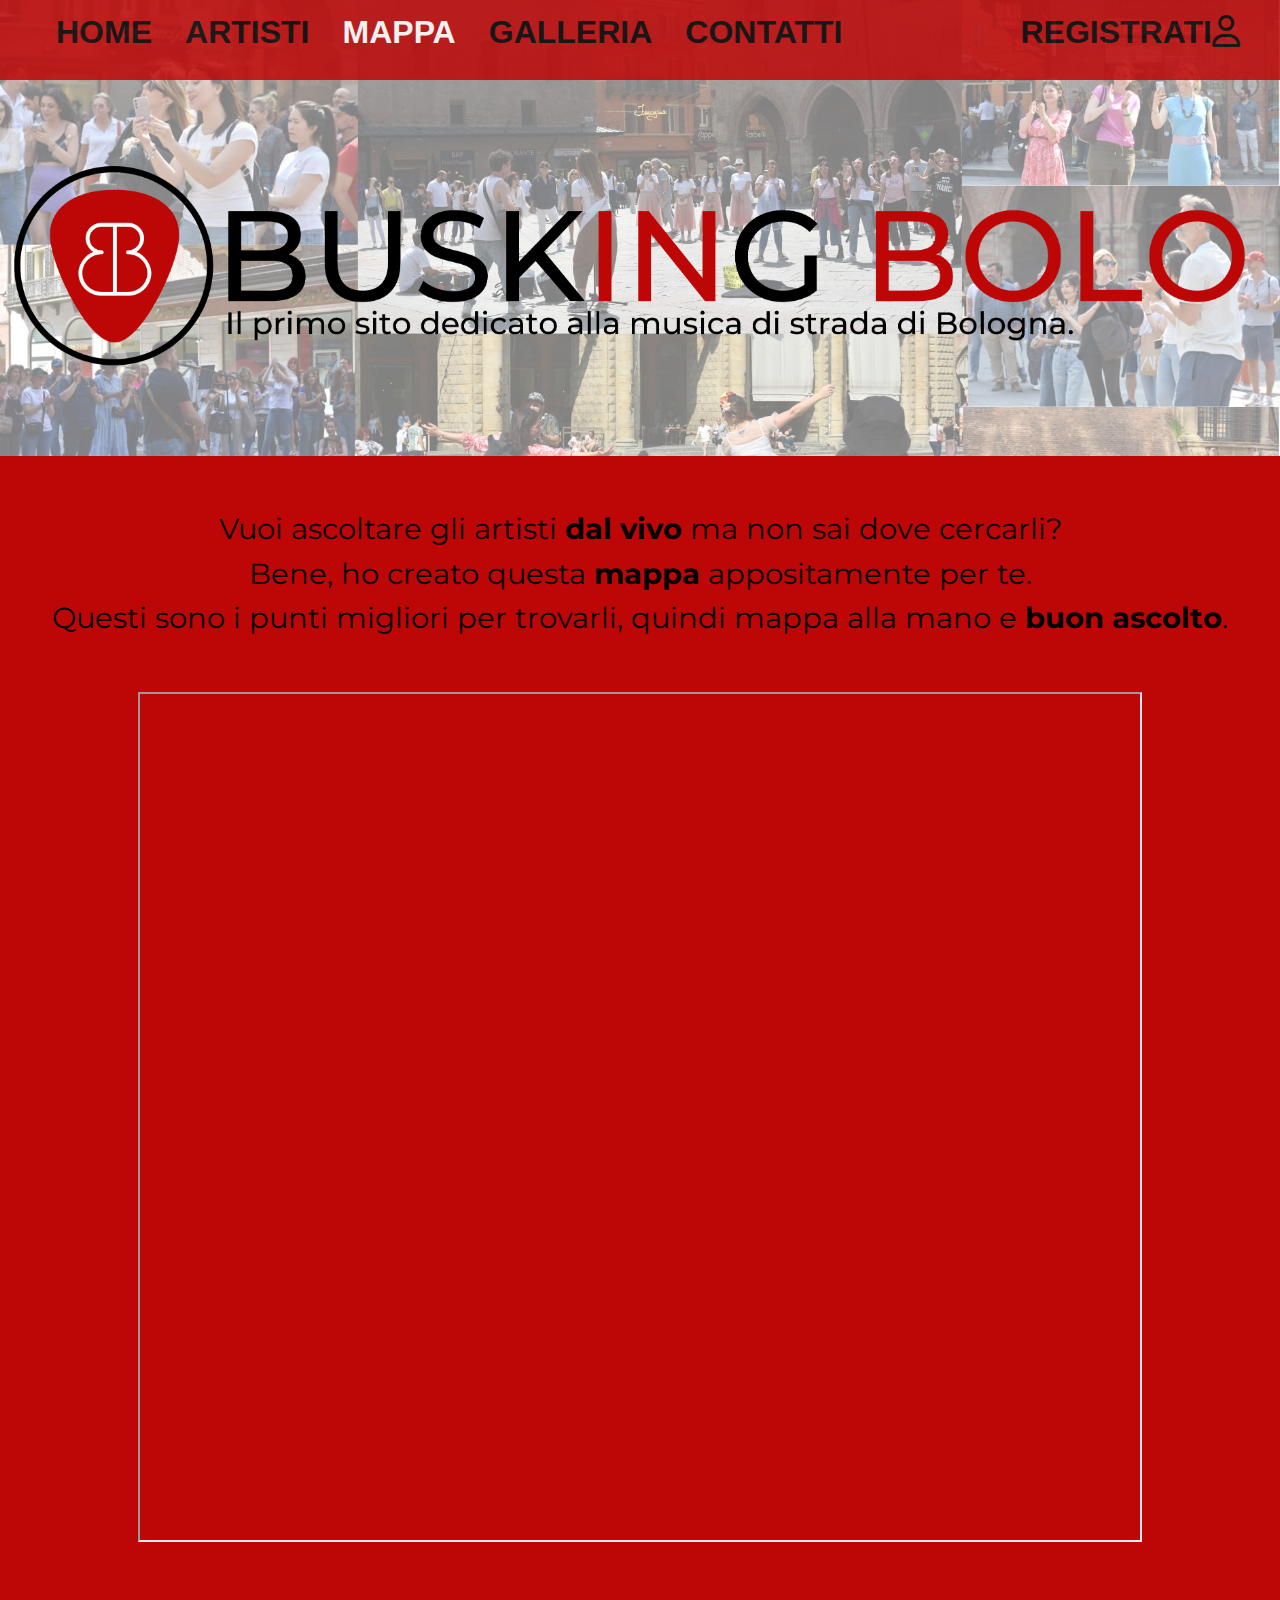
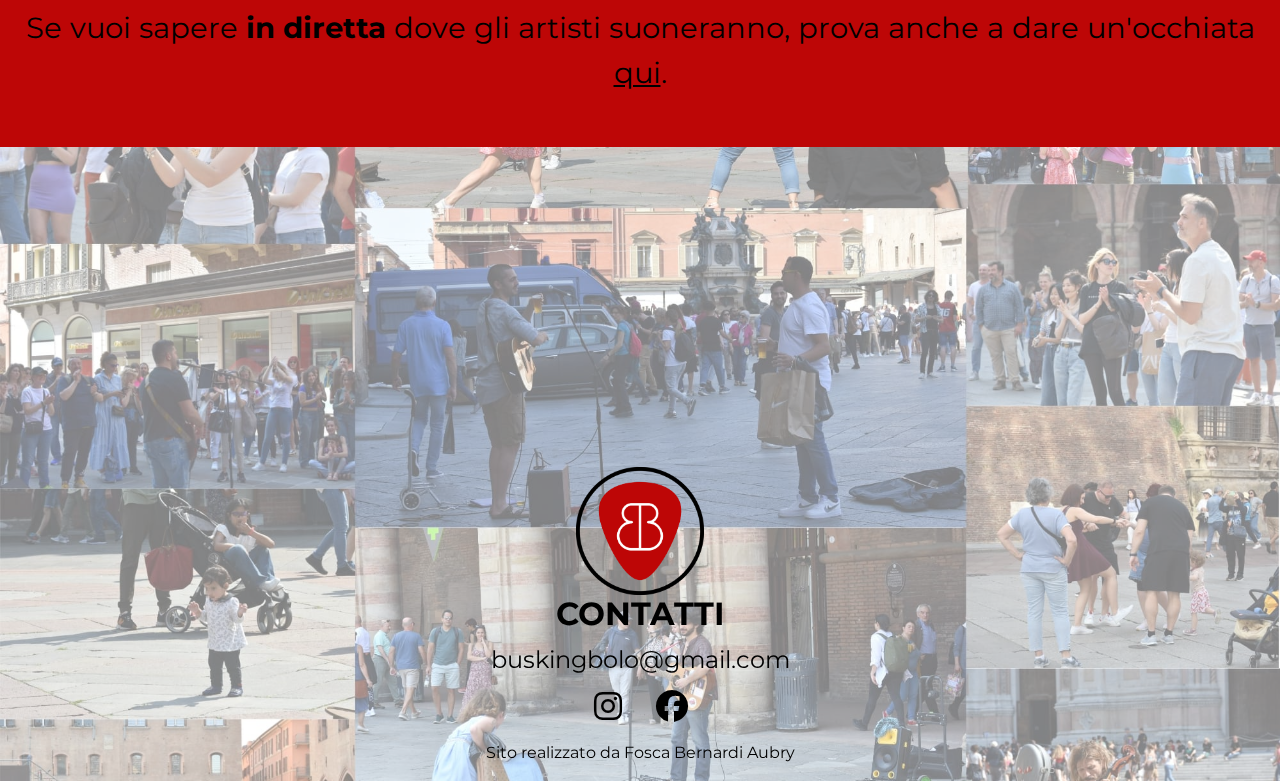
<file: mappa.html>
<!doctype html>
<html lang="it">
    <head>
        <!--TITOLO TAB-->
        <title>Busking Bolo</title>
        <!--LETTURA CARATTERI SPECIALI-->
        <meta charset="utf-8">
        <!--LINK FOGLIO DI STILE-->
        <link rel="stylesheet" type="text/css" href="css/style.css">
        <!--LINK ICONA TAB-->
        <link rel="icon" href="logo/logo tab.png"> 
        <!--LINK FONT-->
        <link rel="preconnect" href="https://fonts.googleapis.com">
        <link rel="preconnect" href="https://fonts.gstatic.com" crossorigin>
        <link href="https://fonts.googleapis.com/css2?family=Montserrat&display=swap" rel="stylesheet">   
        <link rel="preconnect" href="https://fonts.googleapis.com">
        <link rel="preconnect" href="https://fonts.gstatic.com" crossorigin>
        <link href="https://fonts.googleapis.com/css2?family=Inconsolata:wght@500&display=swap" rel="stylesheet">
        <!--LINK FONTAWESOME-->
        <link href="https://cdnjs.cloudflare.com/ajax/libs/font-awesome/6.4.0/css/all.min.css" rel="stylesheet">
        <!--LINK BOOTSTRAP-->
        <link rel="stylesheet" href="https://stackpath.bootstrapcdn.com/bootstrap/4.3.1/css/bootstrap.min.css">
        <script src="https://code.jquery.com/jquery-3.3.1.slim.min.js"></script>
        <script src="https://cdnjs.cloudflare.com/ajax/libs/popper.js/1.14.7/umd/popper.min.js"></script>
        <script src="https://stackpath.bootstrapcdn.com/bootstrap/4.3.1/js/bootstrap.min.js"></script>
        <!-- Google tag (gtag.js) -->
        <script async src="https://www.googletagmanager.com/gtag/js?id=G-NJN1N1G82G"></script>
        <script>
        window.dataLayer = window.dataLayer || [];
        function gtag(){dataLayer.push(arguments);}
        gtag('js', new Date());
        gtag('config', 'G-NJN1N1G82G');
        </script>
    </head>
    <body>
        <!--SFONDO-->       
        <img src="logo/sfondo.jpg" alt="sfondo" class="sfondo">
        <header>
            <!--NAVBAR-->
            <nav class="navbar">
                <ul>              
                    <li><a href="index.html">HOME</a></li>
                    <li><a href="artisti.html">ARTISTI</a></li>
                    <li><a href="mappa.html"  class="active">MAPPA</a></li>
                    <li><a href="galleria.html">GALLERIA</a></li>
                    <li><a href="#contatti">CONTATTI</a></li>
                    <li id="registrati"><a href="registrati.html">REGISTRATI<i class="fa-regular fa-user"></i></a></li>
                </ul>    
            </nav>
            <!--LOGO-->
            <h1 class="logo">
                <a href="index.html"><img src="logo/logo.png" alt="logo"></a>
            </h1>
        </header>
        <!--TESTO-->
        <section class="sfondocolore"> 
            <p class="testo">Vuoi ascoltare gli artisti <strong>dal vivo</strong> ma non sai dove cercarli? </br> Bene, ho creato questa <strong>mappa</strong> appositamente per te. </br> Questi sono i punti migliori per trovarli, quindi mappa alla mano e <strong>buon ascolto</strong>.</p>
            <div class="testo"><iframe src="https://www.google.com/maps/d/u/1/embed?mid=1slRIihyH0QrEU3fjLfKYHurxemrRBxg&ehbc=2E312F" width="80%" height="850px"></iframe></div> 
            <p class="testo">Se vuoi sapere <b>in diretta</b> dove gli artisti suoneranno, prova anche a dare un'occhiata <a href="https://artististrada.comune.bologna.it/Home/Calendario" target="_blank" class="link">qui</a>.</p>
        </section>
        <!--FOOTER-->
        <footer id="footer"> 
        <div id="logocontatti">            
            <a href="index.html"><img src="logo/logo tab.png" alt="logo"></a>
        </div>
        <h6 id="contatti">CONTATTI</h6>
        <a href="mailto:buskingbolo@gmail.com" class="textcard">buskingbolo@gmail.com</a>
        <p><a href="https://www.instagram.com/buskingbolo/" target="_blank"><i class="fa-brands fa-instagram" width:80%></i></a><a href=https://www.facebook.com/profile.php?id=100093208067784 target="_blank"><i class="fa-brands fa-facebook"></i></a></p>
        <p>Sito realizzato da Fosca Bernardi Aubry</p>
        </footer>
    </body>
</html>
</file>
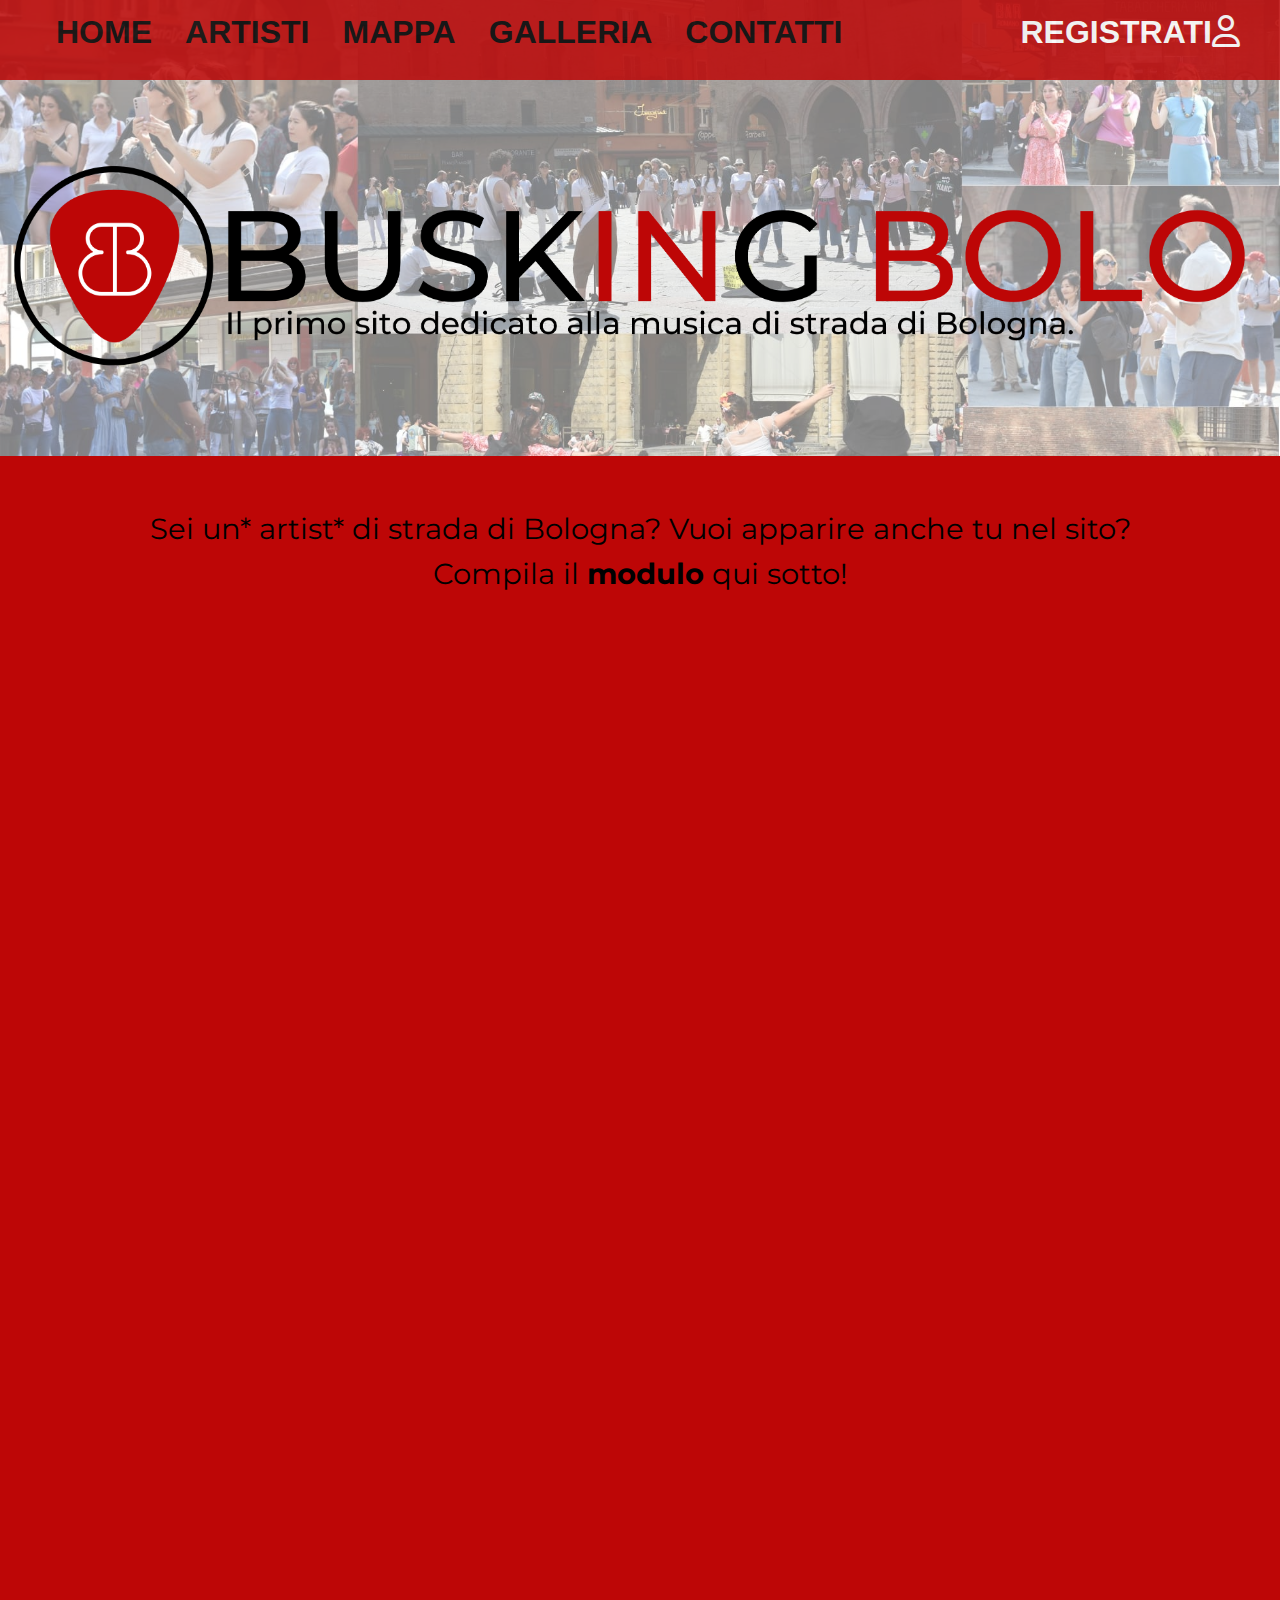
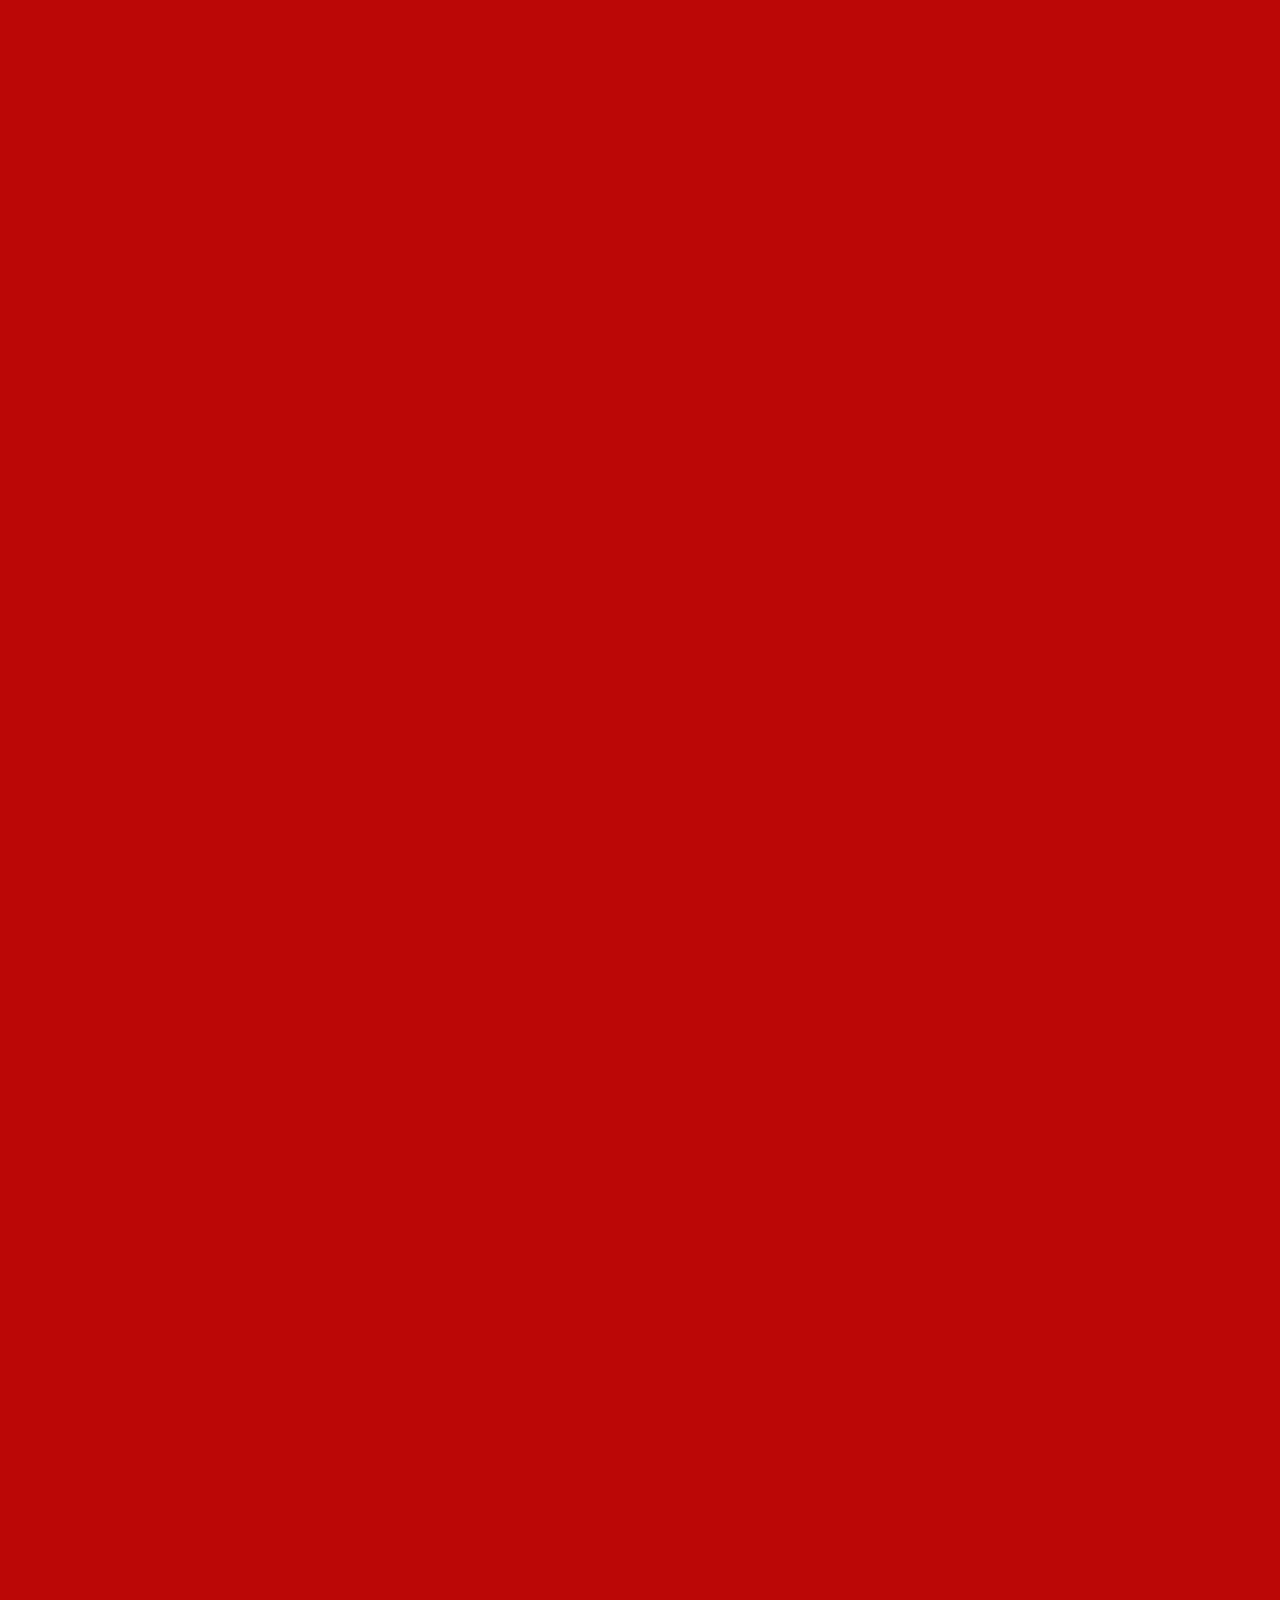
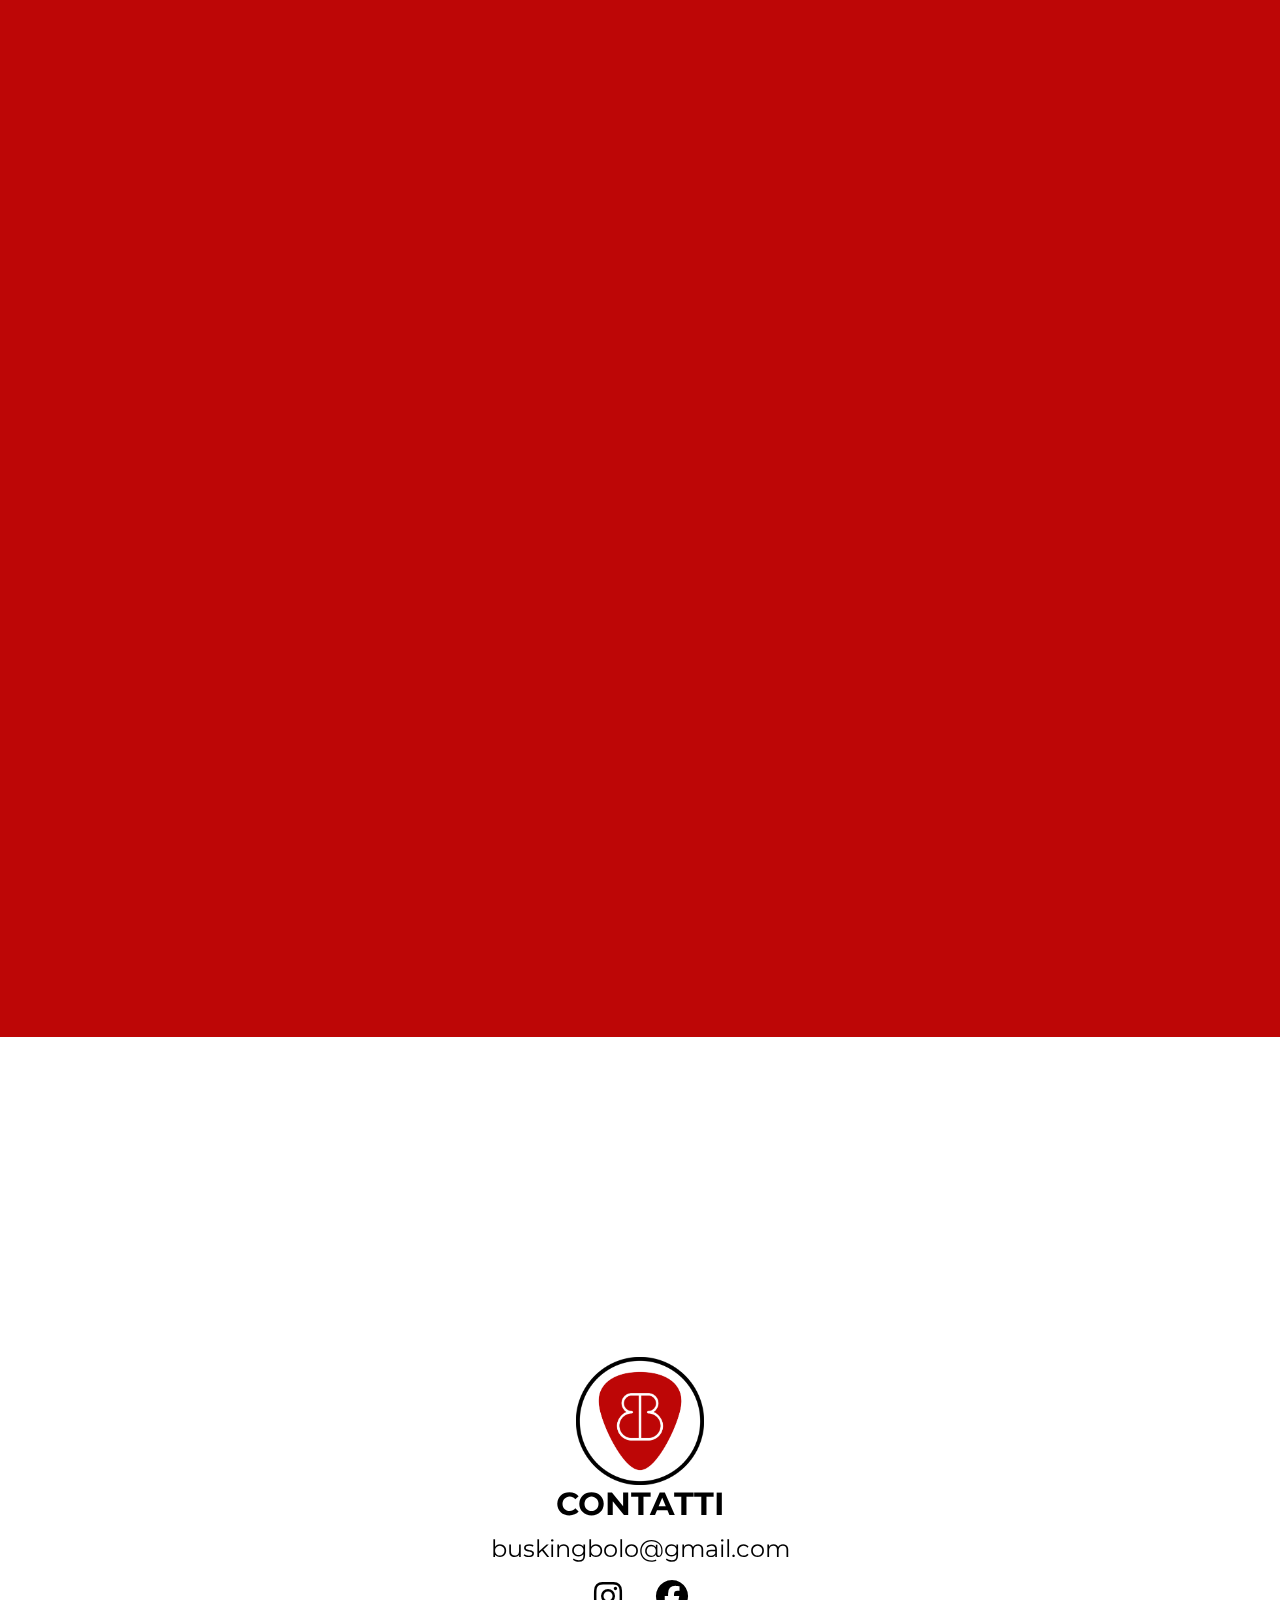
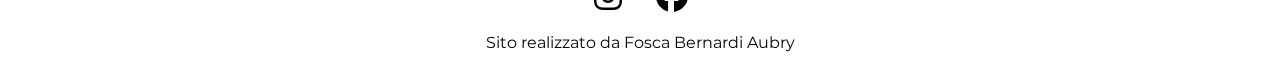
<file: registrati.html>
<!doctype html>
<html lang="it">
    <head>
        <!--TITOLO TAB-->
        <title>Busking Bolo</title>
        <!--LETTURA CARATTERI SPECIALI-->
        <meta charset="utf-8">
        <!--LINK FOGLIO DI STILE-->
        <link rel="stylesheet" type="text/css" href="css/style.css">
        <!--LINK ICONA TAB-->
        <link rel="icon" href="logo/logo tab.png"> 
        <!--LINK FONT-->
        <link rel="preconnect" href="https://fonts.googleapis.com">
        <link rel="preconnect" href="https://fonts.gstatic.com" crossorigin>
        <link href="https://fonts.googleapis.com/css2?family=Montserrat&display=swap" rel="stylesheet">   
        <link rel="preconnect" href="https://fonts.googleapis.com">
        <link rel="preconnect" href="https://fonts.gstatic.com" crossorigin>
        <link href="https://fonts.googleapis.com/css2?family=Inconsolata:wght@500&display=swap" rel="stylesheet">
        <!--LINK FONTAWESOME-->
        <link href="https://cdnjs.cloudflare.com/ajax/libs/font-awesome/6.4.0/css/all.min.css" rel="stylesheet">
        <!--LINK BOOTSTRAP-->
        <link rel="stylesheet" href="https://stackpath.bootstrapcdn.com/bootstrap/4.3.1/css/bootstrap.min.css">
        <script src="https://code.jquery.com/jquery-3.3.1.slim.min.js"></script>
        <script src="https://cdnjs.cloudflare.com/ajax/libs/popper.js/1.14.7/umd/popper.min.js"></script>
        <script src="https://stackpath.bootstrapcdn.com/bootstrap/4.3.1/js/bootstrap.min.js"></script>
        <!-- Google tag (gtag.js) -->
        <script async src="https://www.googletagmanager.com/gtag/js?id=G-NJN1N1G82G"></script>
        <script>
        window.dataLayer = window.dataLayer || [];
        function gtag(){dataLayer.push(arguments);}
        gtag('js', new Date());
        gtag('config', 'G-NJN1N1G82G');
        </script>
    </head>
    <body>
    <!--SFONDO-->       
    <img src="logo/sfondo.jpg" alt="sfondo" class="sfondo">
    <!--NAVBAR-->
       <header>
            <nav class="navbar">
                <ul>              
                    <li><a href="index.html">HOME</a></li>
                    <li><a href="artisti.html">ARTISTI</a></li>
                    <li><a href="mappa.html">MAPPA</a></li>
                    <li><a href="galleria.html">GALLERIA</a></li>
                    <li><a href="#contatti">CONTATTI</a></li>
                    <li id="registrati"><a href="registrati.html" class="active">REGISTRATI<i class="fa-regular fa-user"></i></a></li>
                </ul>    
            </nav>
        </header>
        <!--LOGO-->
        <h1 class="logo">
            <a href="index.html"><img src="logo/logo.png" alt="logo"></a>
        </h1>
        <!--TESTO-->
        <section class="sfondocolore"> 
            <p class="testo">Sei un* artist* di strada di Bologna? Vuoi apparire anche tu nel sito? </br>Compila il <b>modulo</b> qui sotto!</p>  
            <div class="testo"><iframe src="https://docs.google.com/forms/d/e/1FAIpQLSe8danRKCVymuG6mX99Rz4KQh238708kgrqFVmD0LOfPU3VFg/viewform?embedded=true" width="640" height="3525" frameborder="0" marginheight="0" marginwidth="0">Caricamento…</iframe></div>
        </section>
        <!--FOOTER-->
        <footer id="footer"> 
        <div id="logocontatti">            
            <a href="index.html"><img src="logo/logo tab.png" alt="logo"></a>
        </div>
        <h6 id="contatti">CONTATTI</h6>
        <a href="mailto:buskingbolo@gmail.com" class="textcard">buskingbolo@gmail.com</a>
        <p><a href="https://www.instagram.com/buskingbolo/" target="_blank"><i class="fa-brands fa-instagram"></i></a><a href=https://www.facebook.com/profile.php?id=100093208067784 target="_blank"><i class="fa-brands fa-facebook"></i></a></p>
        <p>Sito realizzato da Fosca Bernardi Aubry</p>
        </footer>
    </body>
</html>
</file>
<file: css/style.css>
/*.........FONT DI BASE........*/
html {
    font-family: 'Montserrat', sans-serif;
}

/*.........BODY........*/
body {
    margin:0 !important; 
    padding:0 !important; 
    border: none;
    scroll-behavior: smooth;  
}

/*.........SFONDO........*/
.sfondo {
    z-index:0;
    position: fixed; 
    width:100%; 
    height:auto;  
    padding:0; 
    margin:0;
    border:none; 
    opacity:0.5;
}

/*......... NAVBAR ........*/
.navbar {
    z-index:2; 
    position: fixed !important; 
    width: 100%;
    height:auto; 
    display: inline-block !important;  
    background: #bd0606; 
    opacity: 0.85; 
    font-size: 2rem; 
    display: flex;
    flex-wrap: wrap;
}

#registrati  {
    float: right;
}

nav ul li {
    display: inline-block;  
    margin-right:2%;
}

nav ul li a {
    text-decoration: none; 
    color:black;
    font-weight: bold; 
}

nav ul li a:hover {
    text-decoration: underline;
    color: white;
    font-weight:bold;
    transition: color 0.3s ease-in-out;      
}

.active {
    text-decoration: none; 
    color: white; 
    font-weight: bold; 
}

/*---------- MEDIA NAVBAR ------------*/
@media (min-width: 576px) {
    .navbar {
       font-size:1.5rem;
    }
}
   
@media (min-width: 768px) {
    .navbar {
        font-size:1.8rem;
    }
}
   
@media (min-width: 992px) {
    .navbar {
    font-size: 2rem;
    }
}

/*----------LOGO------------*/
.logo {
    z-index:1; 
    position:relative;
    display: flex; 
    justify-content: center; 
    align-items: center;
    margin: 0%;
    padding-top:11%; 
    padding-bottom:5%;
    padding-left: 1%;
    padding-right: 1%;
    border:none;
}

/*.........TESTO........*/
.testo {
    z-index:1; 
    position:relative;
    width: 100%; 
    padding-top:2%; padding-bottom:2%; padding-left:1%; padding-right:1%;
    margin:0;
    border: none;
    font-family: 'Montserrat', sans-serif;
    font-size: 2rem; 
    line-height: 2rem;
    text-align: center; 
    color:black;
}

.sfondocolore {
    z-index:1; 
    position:relative; 
    width:100%;
    background-color:#bd0606;
    padding-top:2%;
    padding-bottom:2%;
    margin-bottom:25%;
    align-items: center;
    margin-right: 0;
}

/*.........MEDIA TESTO........*/
@media (min-width: 576px) {
    .testo {
       font-size:1.4rem;
       line-height: 1.5rem;
    }
}
   
@media (min-width: 768px) {
    .testo {
        font-size:1.6rem;
        line-height: 2rem;
    }
}
   
@media (min-width: 992px) {
    .testo {
    font-size: 1.8rem;
    line-height: 2.8rem;
    }
}

/*.........LINK........*/
.link {
    color:black;
    text-decoration:underline;
}

.link:hover {
    text-decoration: underline;
    color: white;
    transition: color 0.3s ease-in-out;      
}

/*.........IMMAGINI........*/
img { 
    width:100%; 
    height:auto; 
    margin:0;
    padding:0;
    border:none;
}

video {
    width:100%; 
    height:auto; 
    margin:0;
    padding:0;
    border:none;
}

/*.........FOOTER........*/
#footer {
    z-index:1; 
    position:relative;
    font-family: 'Montserrat', sans-serif;
    font-size: 1em; 
    text-align: center;  
    color:black;
}

#logocontatti{
    z-index:1; 
    position:relative;
    display: block;
    justify-content: center; 
    align-items: center; 
    text-align: center; 
    padding-right: 45%;
    padding-left: 45%;
}

#contatti {
    font-size: 2em;
    font-weight:bolder;
    color:black;
}

.fa-brands, .fa-solid {
    font-size:xx-large;
    width:5%;
    padding-top:1%;
    color:black;
}

.fa-brands:hover, .fa-solid:hover {
    color:white;
    transition: color 0.3s ease-in-out;      
}

/*.........INDEX........*/
.row {
    display: flex;
    justify-content: center;
    align-items: center;
}

.card {
    display:inline-block;
    text-align: center;
    transition: transform 0.3s; 
    width: 100%;
    margin-bottom: 4rem;
    margin-left:13%
}

/*.........MEDIA CARD........*/
@media (min-width: 576px) {
   .card {
      width: 80%;
    }
}
  
@media (min-width: 768px) {
    .card {
      width: 80%;
    }
}
  
@media (min-width: 992px) {
   .card {
    width: 80%;
   }
}

.card:hover {
    transform: scale(1.1);
}

.textcard {
    font-family: 'Montserrat', sans-serif;
    font-size: 1.5em;
    color:black;
}

.textcard:hover {
    text-decoration: underline;
    color: black;  
    transition: underline 0.3s ease-in-out;     
}

/*.........ARTISTI........*/
.row {
    width:100%;
    height:auto;
    margin:0;
    padding:0;
    display: flex;
    flex-wrap: wrap;
}

.testocarosello {
    width: 100%; 
    font-family: 'Montserrat', sans-serif;
    font-size: 1.2em; 
    line-height: 1.5em;
    color:black;
    padding-bottom:3%;
    padding-left:4%
}

h3 {
    font-family: 'Montserrat', sans-serif;
    font-size:1.3em;
    color:black;
    padding-top:3%;
    padding-left:4%;
}

.carousel {
    padding-left:5%;
    padding-right:3%;  
    padding-top:2%;
    padding-bottom:2%;  
} 

.carousel-item img {
    border-radius: 10px;
}

.carousel-item video {
    border-radius: 10px;
    display: flex;
    justify-content: center;
    align-items: center;
    margin-top:16%;
    margin-bottom:16%;
}   

/*.........GALLERIA........*/
.galleriaerick {
    z-index:1; 
    position:relative;
}

.galleria1, .galleria2 {
    display: grid;
    grid-template-columns: repeat(12, 1fr);
    grid-template-rows: repeat(6, 5vw);
    grid-gap: 1.5rem;
    background-color: #bd0606;
    padding-right:3%;
    padding-left:3%;
    padding-top:2%;
    padding-bottom:2%;
}

.galleria3 {
    display: grid;
    grid-template-columns: repeat(12, 1fr);
    grid-template-rows: repeat(2, 5vw);
    grid-gap: 1.5rem;
    background-color: #bd0606;
    padding-right:3%;
    padding-left:3%;
    padding-top:2%;
    padding-bottom:2%;
}

.galleria4 {
    display: grid;
    grid-template-columns: repeat(12, 1fr);
    grid-template-rows: repeat(6, 5vw);
    grid-gap: 1.5rem;
    background-color: #bd0606;
    padding-right:3%;
    padding-left:3%;
    padding-top:2%;
    padding-bottom:2%;
}

.galleria__immagine {
    width: 100%;
    height: 100%;
    object-fit: cover;
    display: block;
    border-radius:5px;
}

.galleria__elemento video {
    width: 100%;
    height: 100%;
    object-fit: cover;
    display: block;
    border-radius:5px;
}

.galleria__elemento--1 {
    grid-column: 1 / span 3;
    grid-row: 1 / span 2; 
}
  
.galleria__elemento--2 {
    grid-column: 4 / span 3;
    grid-row: 1 / span 2; 
}
  
.galleria__elemento--3 {
    grid-column: 1 / span 3;
    grid-row: 3 / span 2; 
  }
  
.galleria__elemento--4 {
    grid-column: 4 / span 3;
    grid-row: 3 / span 2; 
}
  
.galleria__elemento--5 {
    grid-column: 1 / span 3;
    grid-row: 5 / span 2; 
}
  
.galleria__elemento--6 {
    grid-column: 4 / span 3;
    grid-row: 5 / span 2; 
}

.galleria__elemento--7 {
    padding-top:3%;
    grid-column: 7 / span 6;
    grid-row: 1 / span 6; 
}

.galleria__elemento--8 {
    padding-top:3%;
    grid-column: 1 / span 6;
    grid-row: 1 / span 6; 
}
  
.galleria__elemento--9 {
    grid-column: 7 / span 3;
    grid-row: 1 / span 2; 
}
  
.galleria__elemento--10 {
    grid-column: 10 / span 3;
    grid-row: 1 / span 2; 
  }
  
.galleria__elemento--11 {
    grid-column: 7 / span 3;
    grid-row: 3 / span 2; 
}
  
.galleria__elemento--12 {
    grid-column: 10 / span 3;
    grid-row: 3 / span 2; 
}
  
.galleria__elemento--13 {
    grid-column: 7 / span 3;
    grid-row: 5 / span 2; 
}

.galleria__elemento--14 {
    grid-column: 10 / span 3;
    grid-row: 5 / span 2; 
}

.galleria__elemento--15 {
    grid-column: 1 / span 3;
    grid-row: 1 / span 2; 
}

.galleria__elemento--16 {
    grid-column: 4 / span 3;
    grid-row: 1 / span 2; 
}

.galleria__elemento--17 {
    grid-column: 7 / span 3;
    grid-row: 1 / span 2; 
}

.galleria__elemento--18 {
    grid-column: 10 / span 3;
    grid-row: 1 / span 2; 
}

.galleria__elemento--19 {
    grid-column: 1 / span 3;
    grid-row: 1 / span 3; 
}

.galleria__elemento--20 {
    grid-column: 4 / span 3;
    grid-row: 1 / span 3; 
}

.galleria__elemento--21 {
    grid-column: 7 / span 3;
    grid-row: 1 / span 3; 
}

.galleria__elemento--22 {
    grid-column: 10 / span 3;
    grid-row: 1 / span 3; 
}

.galleria__elemento--23 {
    grid-column: 1 / span 3;
    grid-row: 4 / span 3; 
}

.galleria__elemento--24 {
    grid-column: 4 / span 3;
    grid-row: 4 / span 3; 
}

.galleria__elemento--25 {
    grid-column: 7 / span 3;
    grid-row: 4 / span 3; 
}

.galleria__elemento--26 {
    grid-column: 10 / span 3;
    grid-row: 4 / span 3; 
}

/*.........REGISTRATI........*/
#modulo {
    align-items: center;
    padding-bottom:5%;    
}
</file>
